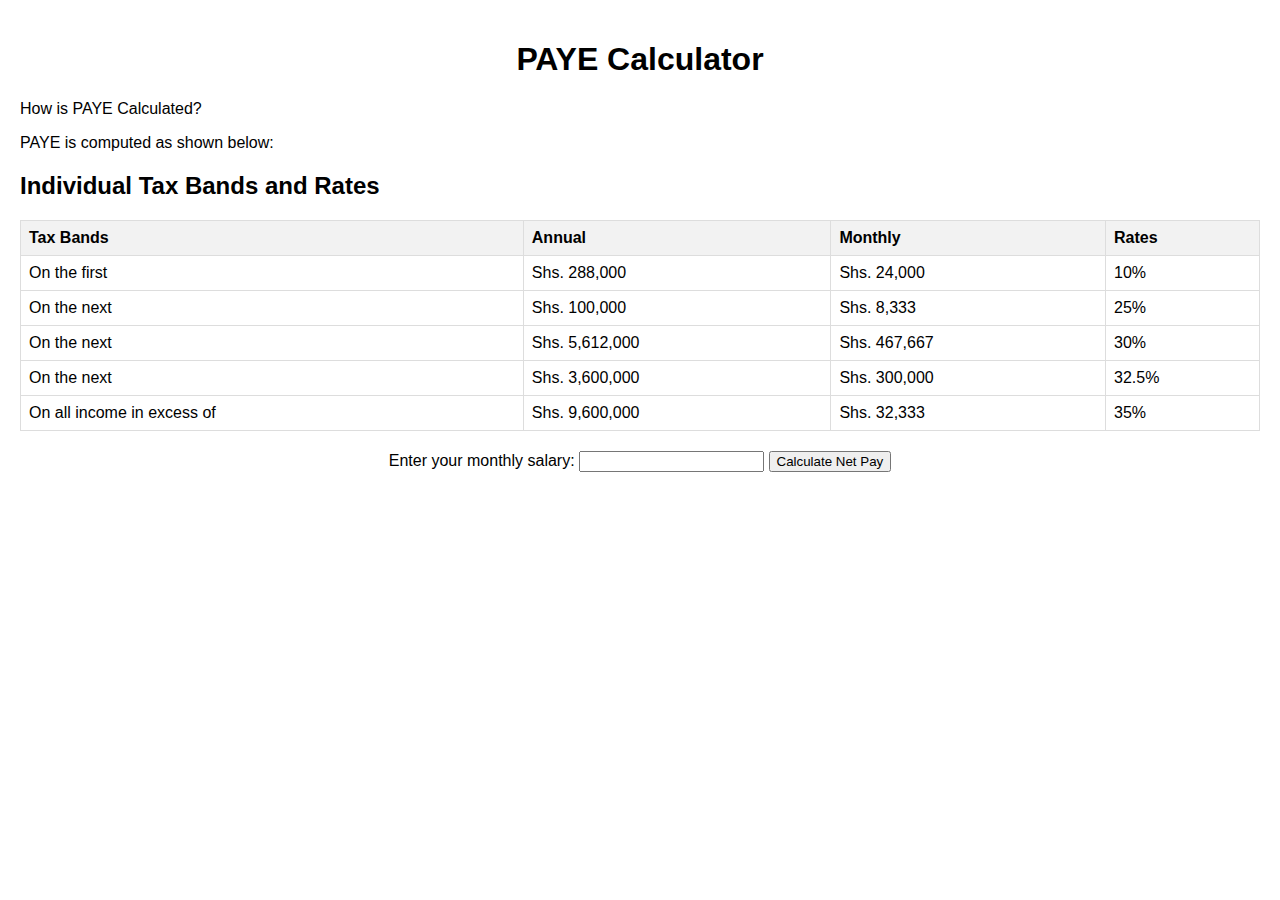
<file: index.html>
<!DOCTYPE html>
<html lang="en">
<head>
<meta charset="UTF-8">
<meta name="viewport" content="width=device-width, initial-scale=1.0">
<title>PAYE Calculator</title>
<style>
  body {
    font-family: Arial, sans-serif;
    margin: 0;
    padding: 20px;
  }
  h1 {
    text-align: center;
  }
  form {
    text-align: center;
    margin-top: 20px;
  }
  table {
    width: 100%;
    border-collapse: collapse;
    margin-top: 20px;
  }
  th, td {
    border: 1px solid #dddddd;
    text-align: left;
    padding: 8px;
  }
  th {
    background-color: #f2f2f2;
  }
</style>
</head>
<body>
<h1>PAYE Calculator</h1>
<p>How is PAYE Calculated?</p>
<p>PAYE is computed as shown below:</p>
<h2>Individual Tax Bands and Rates</h2>
<table>
  <tr>
    <th>Tax Bands</th>
    <th>Annual</th>
    <th>Monthly</th>
    <th>Rates</th>
  </tr>
  <tr>
    <td>On the first</td>
    <td>Shs. 288,000</td>
    <td>Shs. 24,000</td>
    <td>10%</td>
  </tr>
  <tr>
    <td>On the next</td>
    <td>Shs. 100,000</td>
    <td>Shs. 8,333</td>
    <td>25%</td>
  </tr>
  <tr>
    <td>On the next</td>
    <td>Shs. 5,612,000</td>
    <td>Shs. 467,667</td>
    <td>30%</td>
  </tr>
  <tr>
    <td>On the next</td>
    <td>Shs. 3,600,000</td>
    <td>Shs. 300,000</td>
    <td>32.5%</td>
  </tr>
  <tr>
    <td>On all income in excess of</td>
    <td>Shs. 9,600,000</td>
    <td>Shs. 32,333</td>
    <td>35%</td>
  </tr>
</table>

<form id="payeForm">
  <label for="monthlySalary">Enter your monthly salary:</label>
  <input type="number" id="monthlySalary" name="monthlySalary" required>
  <button type="submit">Calculate Net Pay</button>
</form>

<div id="netPayResult"></div>


<script src="scrip.js" type="text/javascript"></script>

</body>
</html>
</file>
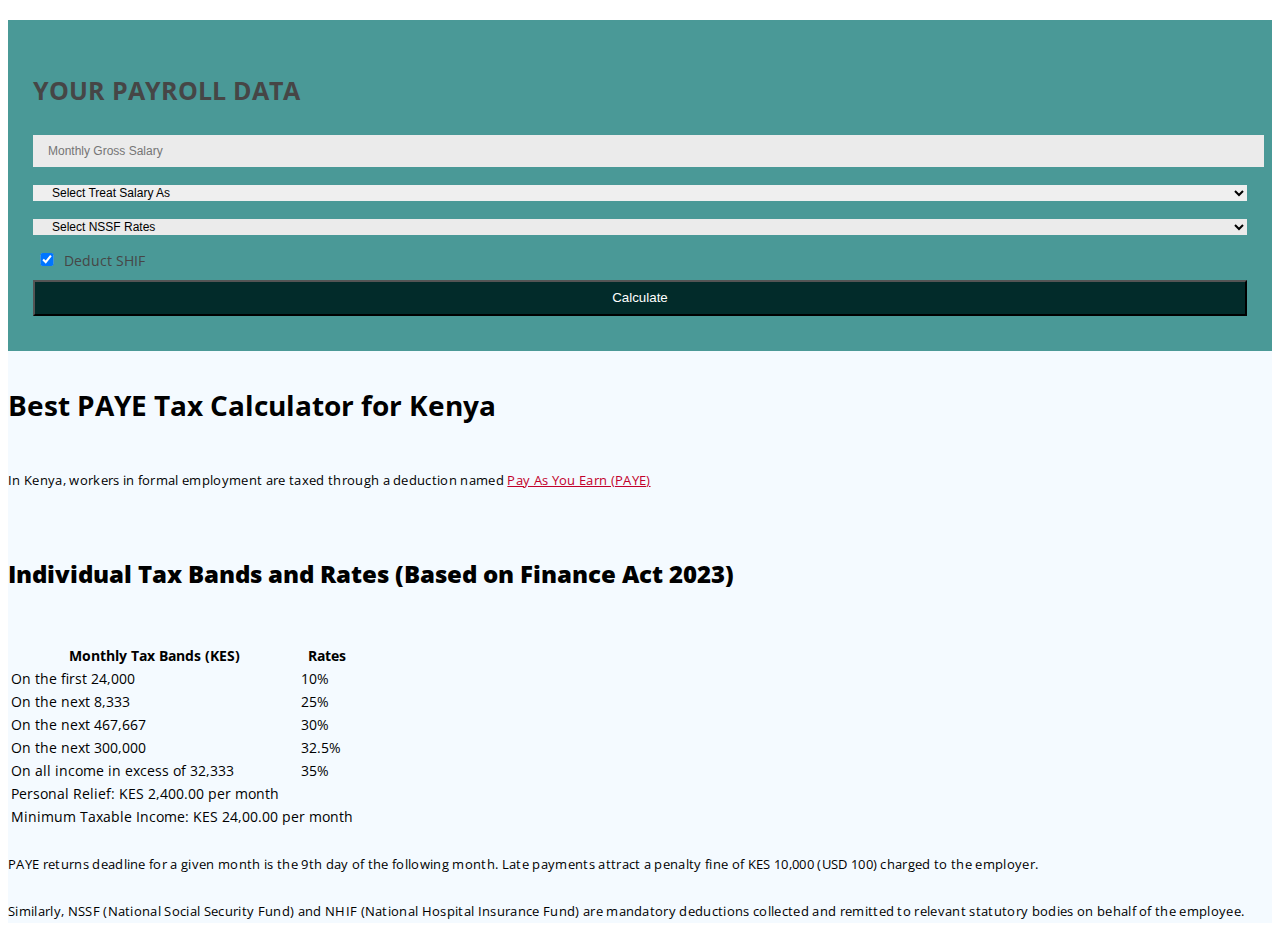
<file: turu.html>
<!DOCTYPE html>
<html>

<head>
    <meta charset="utf-8">
    <meta http-equiv="X-UA-Compatible" content="IE=edge">
    <meta name="viewport" content="width=device-width, initial-scale=1, user-scalable=no">
    <meta name="description" content="NHIF relief introduced effective January 2022. New Rates Effective January 2021. Free Online payroll PAYE calculator for Kenya. New Tax Law (Amendment) Bill 2020 PAYE tax rates. Calculate your KRA, NHIF, NSSF (Old and new rates) and net pay. Work out backwards from a given net pay.">
    <meta name="keywords" content="paye, calculator, kenya, kra, nhif, nssf, finance act, 2023">
    <title> PAYE Tax Calculator for Kenya    </title>
    

<script src="jquery.js"></script>
<!-- Bootstrap core CSS -->
<link rel="stylesheet" href="https://wingubox.com/landing-pages/lp-0001/assets/css/font-awesome/css/font-awesome.min.css" />
<link rel="stylesheet" href="https://wingubox.com/landing-pages/lp-0001/assets/css/bootstrap.css">
<!-- Linea CSS -->
<link rel="stylesheet" href="https://wingubox.com/landing-pages/lp-0001/lib/linea/styles.css" />

<!-- Magnific Popup CSS -->
<link rel="stylesheet" href="https://wingubox.com/landing-pages/lp-0001/lib/Magnific-Popup/dist/magnific-popup.css" />

<!-- Custom styles for this template -->
<link href="font.css" rel="stylesheet">
<!-- <link href="style.css" rel="stylesheet"> -->
<link href="styl.css" rel="stylesheet">



<!-- Head Area Start -->
<div class="head-area parallax">
	<div class="overlay">
		<div class="container">
			<div class="row">
				
                <div class="col-md-4" >							
                    <!-- Lead / Subscription Form Start -->
                    <div class="lead-form" style="background-color: #4A9997;">
                        <div class="lead-form-innr border1px" style="border-color: #4A9997;"><h3>YOUR PAYROLL DATA </h3>

                            <form id="payeForm" class="contact-form " >	   
                                
                                <div class="input-field">  
                                    <input type="text" id="monthlySalary" name="monthlySalary" placeholder="Monthly Gross Salary" required>
                                </div>
                                <div class="input-field">
                                    <select id="treat-salary-as" name="treat-salary-as" title="Treat Salary As">
                                    <option >Select Treat Salary As</option>
                                    <option value="BasicPay">Basic Pay</option>
                                    <option value="NetPay">Net Pay</option>
                                </select>
                                </div>
                                <div class="input-field">
                                <select style="background-color: #ebebeb;" id="nssf-rates" name="nssf-rates" title="NSSF Rates">
                                    <option value="">Select NSSF Rates</option>
                                    <option value="tier1">NSSF Tier 1</option>
                                    <option value="tier2"> NSSF Tier 2</option>
                                </select>
                                </div>
                                <div class="input-field">  
                                    <input type="checkbox" title="Deduct NHIF" id="deduct-nhif" name="deduct-nhif" data-type="" checked="checked"> Deduct SHIF</label>
                                 </div>										
                                
                                <div class="input-field">
                                    <input type="submit" value="Calculate" class="button alt wb-submit" style="background-color: #022B2A;">
                                </div>
                                
                                <div id="netPayResult"></div>
                                
                            </form>
                        </div>	
                    </div>			
                    <!-- Lead / Subscription Form End -->
                </div>				
                <div class="col-md-8">
					<!-- Home Page intro Start -->
					<div class="intro" >
						<h2>Best PAYE Tax Calculator for Kenya</h2>						
                        
                        <p>In Kenya, workers in formal employment are taxed through a deduction named <a href="https://www.kra.go.ke/en/individual/filing-paying/types-of-taxes/paye" target="_blank">Pay As You Earn (PAYE)</a></p>
                        <br>

                        <h4><b>Individual Tax Bands and Rates (Based on Finance Act 2023)</b></h4><br>

                        <table class="table table-bordered table-condensed">
                            <thead>
                                <tr>
                                    <th>Monthly Tax Bands (KES)</th>
                                    <th>Rates</th>
                                </tr>
                            </thead>
                            <tbody>
                                <tr>
                                    <td>On the first 24,000</td>
                                    <td>10%</td>
                                </tr>
                                <tr>
                                    <td>On the next 8,333</td>
                                    <td>25%</td>
                                </tr>
                                <tr>
                                    <td>On the next&nbsp;467,667</td>
                                    <td>30%</td>
                                </tr>
                                <tr>
                                    <td>On the next 300,000</td>
                                    <td>32.5%</td>
                                </tr>
                                <tr>
                                    <td>On all income in excess of 32,333</td>
                                    <td>35%</td>
                                </tr>
                            </tbody>
                            <tfoot>
                                <tr>
                                    <td colspan="2">Personal Relief: KES 2,400.00 per month</td>
                                </tr>
                                <tr>
                                    <td colspan="2">Minimum Taxable Income: KES 24,00.00 per month</td>
                                </tr>
                            </tfoot>
                        </table>

                        <p>PAYE returns deadline for a given month is the 9th day of the following month. Late payments attract a penalty fine of KES 10,000 (USD 100) charged to the employer.</p>

                        <p>Similarly, NSSF (National Social Security Fund) and NHIF (National Hospital Insurance Fund) are mandatory deductions collected and remitted to relevant statutory bodies on behalf of the employee.</p>
						
					</div> 
                    <!-- Home Page intro End -->
				</div>
			
			</div>
		</div>
	</div>
</div> 
<!-- Head Area End -->



<script src="scrip.js" type="text/javascript"></script>
<!-- Bootstrap core JavaScript
		================================================== -->
<!-- Placed at the end of the document so the pages load faster -->
<script src="https://wingubox.com/landing-pages/lp-0001/assets/js/bootstrap.min.js"></script>

<!-- jQuery Parallax
		================================================== -->
<script src="https://wingubox.com/landing-pages/lp-0001/lib/jquery-parallax/scripts/jquery.parallax-1.1.3.js"></script>


<!-- jQuery Magnific-Popup
		================================================== -->
<script src="https://wingubox.com/landing-pages/lp-0001/lib/Magnific-Popup/dist/jquery.magnific-popup.min.js"></script>

<!-- jQuery mb.YTPlayer
		================================================== -->
<script src="https://wingubox.com/landing-pages/lp-0001/lib/jquery.mb.YTPlayer/inc/jquery.mb.YTPlayer.js"></script>

<!-- jQuery Custom
		================================================== -->
<script src="https://wingubox.com/landing-pages/lp-0001/js/custom.js" type="text/javascript"></script>

<script type="text/javascript" src="https://wingubox.com/js/bootstrap-daterangepicker/moment.min.js"></script>
<script type="text/javascript" src="https://wingubox.com/js/bootstrap-datetime-picker/bootstrap-datetimepicker.min.js"></script>
<link rel="stylesheet" type="text/css" href="https://wingubox.com/js/bootstrap-datetime-picker/bootstrap-datetimepicker.min.css" />
<script type="text/javascript">
	$(function() {
		$("#payroll-month").datetimepicker({
			defaultDate: "",
			format: 'MMMM, YYYY'
		});
	});
</script>
<input type="hidden" id="submit-token" value="64e89e7153a93"><script type="text/javascript" src="https://wingubox.com/sites-templates/common/js/wb-sites.js-2022032401.php?siteId=30&backLink=../&odPath=../../wingubox.com/html"> </script>
<input type="hidden" id="http-referer" value="https://www.google.com/" />
<script type="text/javascript">
  function formatCurrency(t){t=t.toString().replace(/\$|\,/g,""),isNaN(t)&&(t="0"),sign=t==(t=Math.abs(t)),t=Math.floor(100*t+.50000000001),cents=t%100,t=Math.floor(t/100).toString(),cents<10&&(cents="0"+cents);for(var r=0;r<Math.floor((t.length-(1+r))/3);r++)t=t.substring(0,t.length-(4*r+3))+","+t.substring(t.length-(4*r+3));return(sign?"":"-")+t+"."+cents}$(function(){$("#main-inputs input").keyup(function(){var t,r,a=Array(.5,1,2,3,4),n=parseFloat($("#nae").val().replace(/,/g,"")),o=parseFloat($("#salary").val().replace(/,/g,"")),i=parseFloat($("#yearly-nae-increase").val().replace(/%/g,""));i/=100;var l=0,e=.06;isNaN(o)||isNaN(i)||$("#uel td").not(":first").each(function(c){var h=c+2;c>0&&i&&(n+=n*i),t=Math.round(n*a[c]),$("#uel td:nth-child("+h+") div").html(formatCurrency(t)),r=parseFloat($("#lel td:nth-child("+h+")").html().replace(/,/g,"")),effectiveSalary=o>t?t:o,l=effectiveSalary>r?r:o,t2Salary=effectiveSalary-l,t2Salary=t2Salary>t?t:t2Salary,$("#t1-salary td:nth-child("+h+")").html(formatCurrency(l)),$("#t2-salary td:nth-child("+h+")").html(formatCurrency(t2Salary)),t1Contribution=Math.round(l*e),t2Contribution=Math.round(t2Salary*e),$("#t1-contribution td:nth-child("+h+")").html(formatCurrency(t1Contribution)),$("#t2-contribution td:nth-child("+h+")").html(formatCurrency(t2Contribution)),totalContribution=t1Contribution+t2Contribution,$("#total-contribution td:nth-child("+h+")").html(formatCurrency(totalContribution));var u=Math.round(totalContribution/o*100*10)/10;$("#effective-contribution td:nth-child("+h+")").html(u+"%")})})});
</script>  
</body>

</html>
</file>
<file: font.css>
@import url(https://fonts.googleapis.com/css?family=Open+Sans:400,300,300italic,400italic,600,600italic,700,700italic,800,800italic);

body,h1,h2,h3,h4,h5,h6,p,a,ul{
	font-family: 'Open Sans', sans-serif;
}
body{
	font-size:14px;
}
h1,.h1-like{
	font-size:60px;
	line-height:72px;
}
h2,.h2-like{
	font-size:38px;
	line-height:60px;
}
h3,.h3-like{
	font-size:30px;
	line-height:36px;
}
h4,.h4-like{
	font-size:24px;
	line-height:36px;
}
h5,.h5-like{
	font-size:18px;
	line-height:30px;
}
h6,.h6-like{
	font-size:16px;
	line-height:24px;
}
p,.p-like{
	font-size:14px;
	line-height:24px;
	letter-spacing:0.025em;
}
p.lead{
	font-size:18px;
	line-height:30px;
}
blockquote{
	font-size:14px;
	line-height:24px;
	letter-spacing:0.025em;
}
</file>
<file: style.css>
:focus,a:focus,img{outline:0}a,a:focus,a:hover,ins{text-decoration:none}h .no-padding,img{padding:0}.no-margin,img{margin:0}.button,.section-title h3{font-weight:700;text-transform:uppercase}.learn-more,.playerCont a{cursor:pointer}a,abbr,acronym,address,applet,b,big,blockquote,body,caption,center,cite,code,dd,del,dfn,div,dl,dt,em,fieldset,font,form,h1,h2,h3,h4,h5,h6,html,i,iframe,ins,kbd,label,legend,li,object,ol,p,pre,q,s,samp,small,span,strike,strong,table,tbody,td,tfoot,th,thead,tr,tt,u,ul,var{margin:0;padding:0;border:0;outline:0;vertical-align:baseline;background:0 0}img{border:0;background:0 0;max-width:100%}body{line-height:1}ol,ul{list-style:none}blockquote,q{quotes:none}blockquote:after,blockquote:before,q:after,q:before{content:'';content:none}del{text-decoration:line-through}table{border-collapse:collapse;border-spacing:0}a{-webkit-transition:all .5s ease;-moz-transition:all .5s ease;transition:all .5s ease}.button,.single-gallery a:after{-webkit-transition:all .5s ease;-moz-transition:all .5s ease}::-webkit-input-placeholder{opacity:1}:-moz-placeholder{opacity:1}::-moz-placeholder{opacity:1}:-ms-input-placeholder{opacity:1}.relative{position:relative}.icon{font-style:normal}.button.alt.line,.button.line{background:0 0;border:2px solid}.button{display:inline-block;text-align:center;min-width:150px;line-height:40px;font-size:14px;letter-spacing:.05em;transition:all .5s ease}input[type=submit].button{display:inline-block;text-align:center;width:100%;line-height:50px;border:none}.margin-top-bottom{margin:15px 0}.border1px{border:1px solid}.section-title{padding:10px}.section-title-innr{padding:40px 0;position:relative}.section-title h3{position:absolute;line-height:100px;top:50%;margin-top:-50px;width:100%} .head-area{/*background:url(../images/banner.jpg) fixed;*/ background-size:cover}.head-area .overlay{padding:20px 0}.head-area .intro{padding-top:50px}.head-area .intro h1,.head-area .intro h2{font-weight:900;padding-bottom:18px}.features-area .nav-tabs li span,.features-content h3,.lead-form h3,.single-service h6,.testimonial-dec h5,.video-area h3{font-weight:700;text-transform:uppercase}.head-area .intro h6{padding-bottom:70px}.intro .icon{font-size:40px;line-height:65px}.input-field input[type],.input-field textarea,select{line-height:50px;margin-bottom:15px;border:0;font-size:16px}.lead-form{padding:10px;margin-top:100px}.lead-form h3{padding-bottom:13px}.lead-form h6{padding-bottom:20px}.lead-form-innr{padding:30px}.input-field label{padding:15px 0}.input-field input[type],.input-field textarea{width:100%;padding-left:15px}.input-field input[type=checkbox]{width:50px}.features-area .nav-tabs>li img,select{width:100%}.input-field label.error{padding-bottom:10px;color:red}#response{margin-top:10px}select{background:#EBEBEB;padding:15px}.learn-more img{position:relative;-webkit-animation:downArrow 2s ease 0s infinite alternate;-moz-animation:downArrow 2s ease 0s infinite alternate;animation:downArrow 2s ease 0s infinite alternate}@-webkit-keyframes downArrow{0%{top:-10px}100%{top:10px}}@-moz-keyframes downArrow{0%{top:-10px}100%{top:10px}}@keyframes downArrow{0%{top:-10px}100%{top:10px}}.lift-top{position:relative;top:-50px}.service-area-innr{padding-bottom:20px}.single-service{padding-bottom:30px}.single-service h6{padding:25px 0}.service-dec,.service-icon{padding:10px}.service-icon .icon{font-size:65px;line-height:70px}.service-dec-innr{padding:23px 5px}.features-area{padding:85px 0}.features-area .nav-tabs{margin-left:-15px;margin-right:-15px;border-bottom:0 solid}.features-area .nav-tabs li span{display:block;padding:7px 0}.single-gallery a,.video-dec{display:inline-block}.features-area .nav-tabs>li>a{border:0 solid;border-radius:0;margin-right:0}.features-area .nav-tabs>li.active>a,.features-area .nav-tabs>li.active>a:focus,.features-area .nav-tabs>li.active>a:hover{border:0}.features-area .nav>li>a{padding:0}.features-area .nav-tabs>li{float:left;margin-bottom:0;padding:15px;width:33%}.features-area .tab-content{padding:15px 0}.features-content h3{padding-bottom:15px}.features-content .lead{margin-bottom:10px}.features-action a{margin-top:25px;margin-right:15px}.gallery-area .section-title-innr{min-height:423px}.gallery-area{padding:85px 0}.single-gallery,.video-dec{padding:10px}.single-gallery img{width:100%}.single-gallery a{width:100%;position:relative}.single-gallery a:after,.single-gallery a:before{position:absolute;top:50%;content:"";z-index:999;left:50%}.single-gallery a:after{margin-left:-30px;width:60px;height:1px;-webkit-transform:scale(0);-moz-transform:scale(0);-ms-transform:scale(0);-o-transform:scale(0);transform:scale(0);transition:all .5s ease}.single-gallery a:before,.single-gallery img{-webkit-transition:all .5s ease;-moz-transition:all .5s ease}.single-gallery a:before{margin-top:-30px;width:1px;height:60px;-webkit-transform:scale(0);-moz-transform:scale(0);-ms-transform:scale(0);-o-transform:scale(0);transform:scale(0);transition:all .5s ease}.playerCont,.video-head{width:100%;position:absolute}.single-gallery a:hover:after,.single-gallery a:hover:before{-webkit-transform:scale(1);-moz-transform:scale(1);-ms-transform:scale(1);-o-transform:scale(1);transform:scale(1)}.single-gallery img{transition:all .5s ease}.mfp-fade.mfp-bg,.single-pricing h2{-webkit-transition:all .5s ease;-moz-transition:all .5s ease}.single-gallery img:hover{opacity:.5}.mfp-wrap{z-index:2147483647}.mfp-bg{z-index:2147483646}.mfp-fade.mfp-bg{opacity:0;transition:all .5s ease}.mfp-fade.mfp-bg.mfp-ready{opacity:.8}.mfp-fade.mfp-bg.mfp-removing{opacity:0}.mfp-fade.mfp-wrap .mfp-content{opacity:0;-webkit-transform:scale(0);-moz-transform:scale(0);-ms-transform:scale(0);-o-transform:scale(0);transform:scale(0);-webkit-transition:all 1s ease;-moz-transition:all 1s ease;transition:all 1s ease}.mfp-fade.mfp-wrap.mfp-ready .mfp-content{opacity:1;-webkit-transform:scale(1);-moz-transform:scale(1);-ms-transform:scale(1);-o-transform:scale(1);transform:scale(1)}.mfp-fade.mfp-wrap.mfp-removing .mfp-content{opacity:0;-webkit-transform:scale(0);-moz-transform:scale(0);-ms-transform:scale(0);-o-transform:scale(0);transform:scale(0)}.video-area{position:relative}.video-area .overlay{height:600px}.video-head{top:100%;margin-top:-50px}.video-dec-innr{padding:22px 50px}.video-play-button{position:absolute;top:50%;left:50%;margin-left:-30px;margin-top:-30px}.video-play-button .icon{font-size:60px}.buttonBar{display:none}.playerCont{bottom:100px;left:0;opacity:0}.playerCont a{margin:0 5px}.testimonials-area .section-title-innr{min-height:144px}.testimonials-area{padding:135px 0 85px}.single-testimonial{padding-left:100px}.single-testimonial-innr{position:relative}.testimonial-dec{padding:10px}.testimonial-image{position:absolute;top:0;left:-100px;padding:10px 0 10px 10px}.testimonial-image img{width:90px}.testimonial-dec-innr{padding:20px}.testimonial-dec h5 small{font-weight:300;text-transform:capitalize}.clients-area{padding:65px 0}.pricing-area .section-title-innr{min-height:357px}.pricing-area{padding:85px 0}.single-pricing{padding:10px}.single-pricing-innr{padding:25px 10px}.single-pricing h2{font-weight:700;transition:all .5s ease}.single-pricing h5{font-weight:700;text-transform:uppercase;border-top:1px solid;border-bottom:1px solid;padding:5px 0;margin:15px 20px 20px;-webkit-transition:all .5s ease;-moz-transition:all .5s ease;transition:all .5s ease}.single-pricing p{padding-bottom:20px}.single-pricing h2 span{font-size:16px}.call-to-action{background:url(../images/cta-bg.jpg) fixed;background-size:cover}.call-to-action .overlay{padding:100px 0}.call-to-action h2{font-weight:700;padding-bottom:18px}.footer-area{padding:50px 0}.copyright-info{padding-top:40px}@media only screen and (min-width:768px) and (max-width:991px){.parallax{background-attachment:scroll!important;background-position:center top!important;background-size:cover!important;height:auto;margin:0 auto;width:100%}.lead-form{margin:0 100px}.pricing-area .section-title-innr{min-height:330px}.gallery-area .section-title-innr{min-height:250px}}@media only screen and (max-width:767px){.parallax{background-attachment:scroll!important;background-position:center top!important;background-size:cover!important;height:auto;margin:0 auto;width:100%}.features-area .nav-tabs>li{width:50%}.video-dec-innr{padding:22px 20px}}
</file>
<file: styl.css>
.head-area {
		background: url("") repeat fixed 0% 0% / cover transparent;
	}

	.icon-music-play-button::before {
		cursor: pointer;
	}

	/*Selection Color*/
	::selection {
		background: #0079C2;
		color: #fff;
	}

	::-moz-selection {
		background: #0079C2;
		color: #fff;
	}

	/* Overlay Color*/
	.overlay {
		background: rgba(240,248,255, .7);
	}

	/*Text Color*/
	.intro a,
	.head-area,
	.button,
	.video-area a,
	.copyright-info a,
	.button:hover,
	.button.alt:hover,
	.single-pricing:hover .button,
	.features-area .nav>li:hover>a,
	.features-area .nav>li.active>a,
	.call-to-action,
	.footer-area {
		color: #fff;
	}

	.lead-form,
	.video-dec h3,
	.single-service h6,
	.features-area .nav>li>a,
	.section-title h3 {
		color: #464646;
	}

	.single-pricing:hover h2,
	.single-pricing:hover h5,
	.lead-form h3,
	.copyright-info a:hover,
	.service-icon .icon,
	.features-content h3 {
		color: alice blue;
	}

	/*Background Color*/
	.single-gallery a:after,
	.single-gallery a:before,
	.lead-form,
	.service-icon,
	.service-dec,
	.single-gallery,
	.video-dec,
	.testimonial-dec,
	.testimonial-image,
	.single-pricing,
	.section-title {
		background: #fff;
	}

	.single-gallery a,
	.button,
	.button.alt:hover,
	.footer-area {
		background: #464646;
	}

	.features-area .nav>li:hover>a,
	.features-area .nav>li.active>a,
	.button:hover,
	.single-pricing:hover .button,
	.button.alt {
		background: alice blue;
	}

	.graybg,
	.features-area .nav>li>a,
	.input-field input[type="text"],
	.input-field textarea {
		background: #ebebeb;
	}

	/*Border Color*/
	.border1px,
	.single-pricing h5 {
		border-color: #ebebeb;
	}

	.sticky-container {
		padding: 0px;
		margin: 0px;
		position: fixed;
		right: -120px;
		top: 230px;
		width: 150px;
		z-index: 1100;
	}

	.sticky li {
		list-style-type: none;
		background-color: #fff;
		color: #efefef;
		height: 43px;
		padding: 0 0 0 6px;
		margin: 0px 0px 1px 0px;
		-webkit-transition: all 0.25s ease-in-out;
		-moz-transition: all 0.25s ease-in-out;
		-o-transition: all 0.25s ease-in-out;
		transition: all 0.25s ease-in-out;
		cursor: pointer;
	}

	.sticky li:hover {
		margin-left: -115px;
	}

	.sticky li i {
		float: left;
		margin: 5px 4px;
		margin-right: 5px;
	}

	.sticky li p {
		padding-top: 5px;
		margin: 0px;
		line-height: 16px;
		font-size: 11px;
	}

	.sticky li p a {
		text-decoration: none;
		color: #2C3539;
	}

	.sticky li p a:hover {
		text-decoration: underline;
	}

	.head-area .intro { 
    color: black;
    padding-top: 0;
}
.intro p {
    font-size: 13px;
  	color: black;  
    padding-top: 10px;
}
.head-area .intro ul {
  	margin: 0 20px;
    padding: 0 20px;
  	color: #0079c2;
    font-size: 13px;
}

.head-area .overlay {
    padding: 0;
}
h2, .h2-like {
    font-size: 2em;
}
.input-field input[type="text"], .input-field textarea, select {
    width: 100%;
    line-height: 30px;
    margin-bottom: 15px;
    border: 0;
    padding-left: 15px;
    font-size: 12px;
}
.button {
    line-height: 30px;
}
.intro ul {
    list-style-type: decimal;
    margin: 10px;
    padding-left: 30px;
  
}
.intro a {
    color: #c2002b;
}
.col-md-4 {
	color:red;
}
.wb-submit {
  	margin-top: 10px;
  	margin-bottom: 10px;
    width: 100%;
    background-color: #287ACC;
}
.lead-form {
    background-color: sandybrown;
    margin-bottom: 20px;
}
.border1px, .single-pricing h5 {
    border-color: sandybrown;
}
.lead-form-innr {
    padding: 15px;
}
@media screen and (max-width: 480px) {
	.lead-form {
    	margin-top: 0;
    }
}
.lead-form h3 {
    padding:10px 0;
    font-size: 1.8em;
    line-height: 20px;
}
.input-field input[type="checkbox"] {
    width: 20px;
}
.input-field label {
    padding: 5px 0;
    font-size: 11px;
    font-weight: normal;
}
.btn-info span {
  	color: #FFF;
}
.lead-form {
    padding: 10px;
    margin-top: 20px;
}	

.tb_button {padding:1px;cursor:pointer;border-right: 1px solid #8b8b8b;border-left: 1px solid #FFF;border-bottom: 1px solid #fff;}.tb_button.hover {border:2px outset #def; background-color: #f8f8f8 !important;}.ws_toolbar {z-index:100000} .ws_toolbar .ws_tb_btn {cursor:pointer;border:1px solid #555;padding:3px}   .tb_highlight{background-color:yellow} .tb_hide {visibility:hidden} .ws_toolbar img {padding:2px;margin:0px}
</file>
